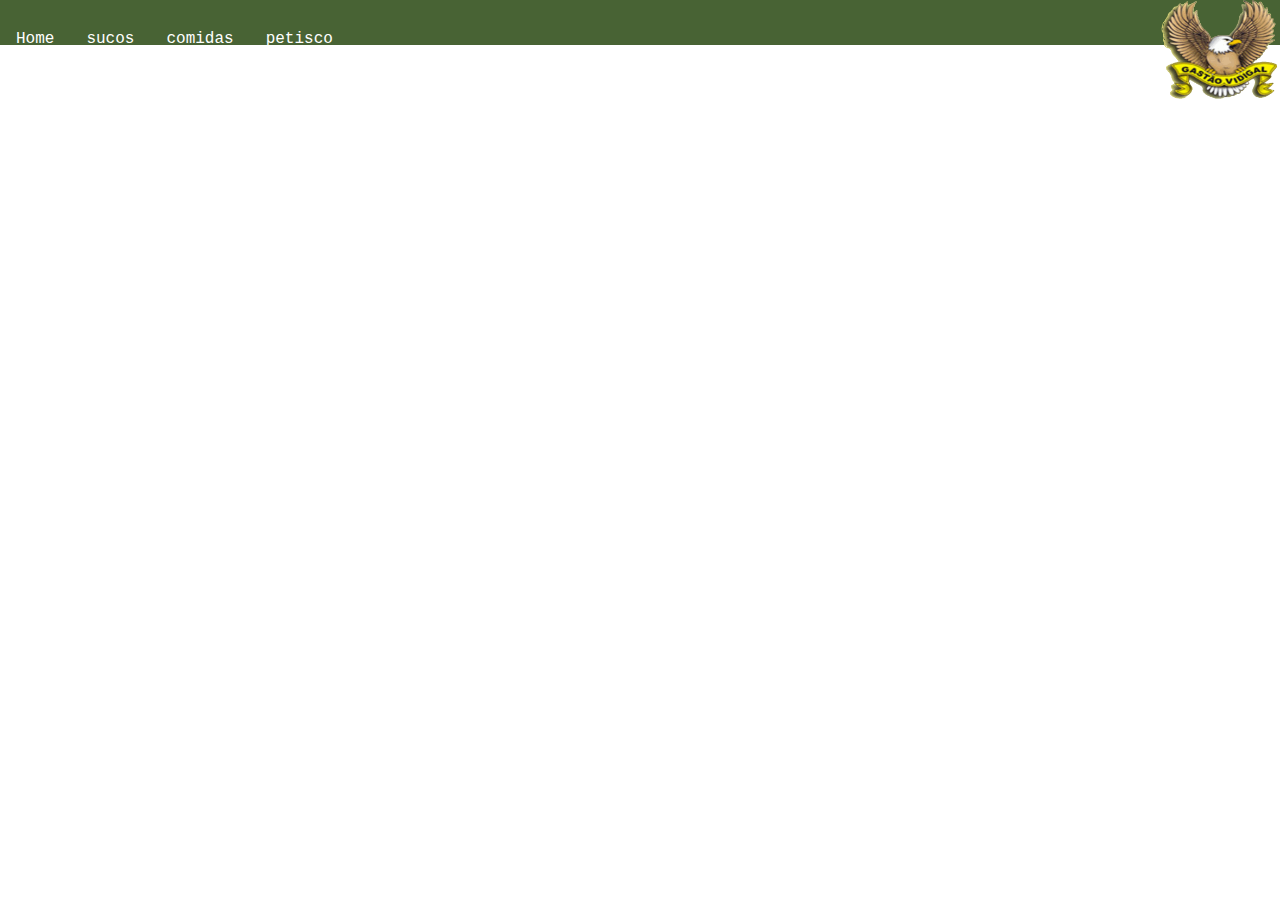
<file: pagina02.html>
<!DOCTYPE html>
<html lang="pt-br">
<head>
    <meta charset="UTF-8">
    <meta http-equiv="X-UA-Compatible" content="IE=edge">
    <meta name="viewport" content="width=device-width, initial-scale=1.0">
    <title>Document</title>
    <link rel="stylesheet" href="estilo.css">
</head>
<body>
    <div class="logoGastao">
        <img height="100px" width="120px" src="aguia.gif" alt="">
      </div>  
      <div class="menuPrincipal">
        <nav>
            <ul>
                <li><a href="index.html">Home</a></li>
                <li><a href="pagina01.html">sucos</a></li> <p></p>
                <li><a href="pagina02.html">comidas</a></li>
                <li><a href="pagina03.html">petisco</a></li>
            </ul>
            <p></p>
        </nav>
     </div>
     <div class="conteudo">
        <h1>

        
     </div>
</body>
</html>
<p>uva</p>
</file>
<file: estilo.css>
body{
  margin: 0;
  padding: 0;
  font-family: 'Lucida Sans', 'Lucida Sans Regular', 'Lucida Grande', 'Lucida Sans Unicode', Geneva, Verdana, sans-serif;
}
h1{
  text-align: center;
}
.caixa1 {
   position: absolute;
   background: rgb(99, 153, 28);
   width: 100px;
   height: 100px;
   color: #FFFFFF;
   right: 0;
   top:0;
   font-family: 'Courier New', Courier, monospace;
}
.caixa2 {
   position: absolute;
   background: blue;
   width: 100px;
   height: 100px;
   color: #FFFFFF;
   right: 0;
   top:105px;
}
.caixa3 {
   position: absolute;
   background: rgb(99, 153, 28);
   width: 100px;
   height: 100px;
   color: #FFFFFF;
   right: 105px;
   top: 0;
   font-family: 'Courier New', Courier, monospace;
}
.caixa4 {
   position: absolute;
   background: blue;
   width: 100px;
   height: 100px;
   color: #FFFFFF;
   right: 105px;
   top:105px;
}
.caixa5 {
   position: absolute;
   background: rgb(169, 169, 199);
   width: 100px;
   height: 100px;
   color: #FFFFFF;
   right:52px;
   top: 52px;
}

.menuPrincipal {
   position: absolute;
   width: 100%;
   height: 45px;
   background: rgb(72, 99, 52);
   top: 0;
   left: 0;

}
nav ul {
   list-style-type: none;
   margin: 0;
   padding: 0;
   overflow: 0;
}
li {
   float: left;
}
li a {
   display: block;
   color: rgb(255, 255, 255);
   text-align: center;
   padding: 14px 16px;
   text-decoration: none; 
   font-family: 'Courier New', Courier, monospace;
}
li a:hover {
   background: rgba(0, 0, 0, 0.349);
   color: rgb(245, 7, 7);
}
#bomba {
   width: 10%;
}
.boxBomba {
   position: absolute;
   width: 90%;
   height: 200px;
   background: rgb(224, 9, 178);
   top: 50px;
   left: 0;
   border-color: rgb(255, 255, 255);
   border-width: 20px;
   border-style: solid;
   margin: 20px;
   padding: 20px;
   display: flex;
   justify-content: center;
}
.rodape {
   position: relative;
   width: 100%;
   display: flex;
   justify-content: center;
}
#copy {
   position: relative;
   bottom: 0;
   border-radius: 30px;
   background: black;
   color: burlywood;
   width: 80%;
   height: 40px;
   display: flex;
   justify-content: center;
   font-size: 18px;
}
.conteudo {
   position:absolute;
   top: 45px;
   width: 96%;
   padding: 5px;
}
.logoGastao{
   position: absolute;
   width: 120px;
   height: 100px;
   top: 0;
   right: 0;
   z-index: 999;
}
</file>
